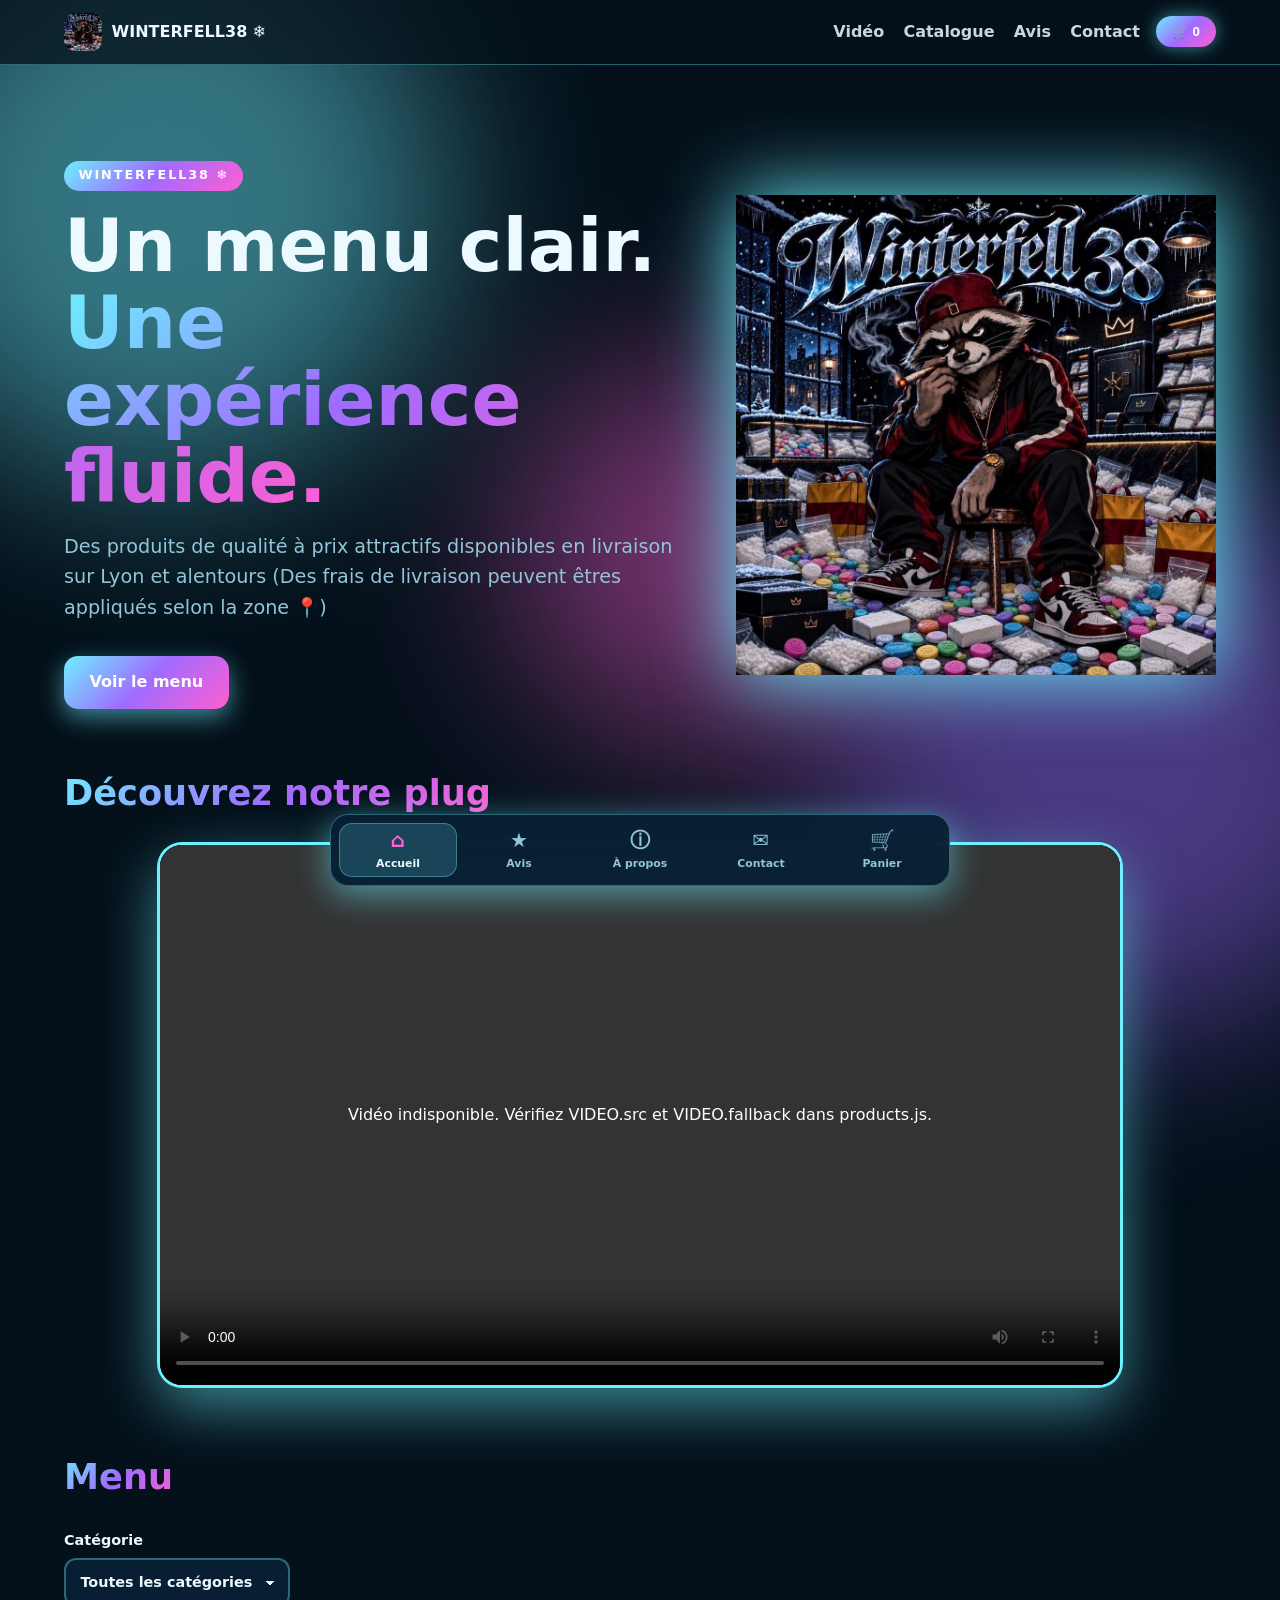
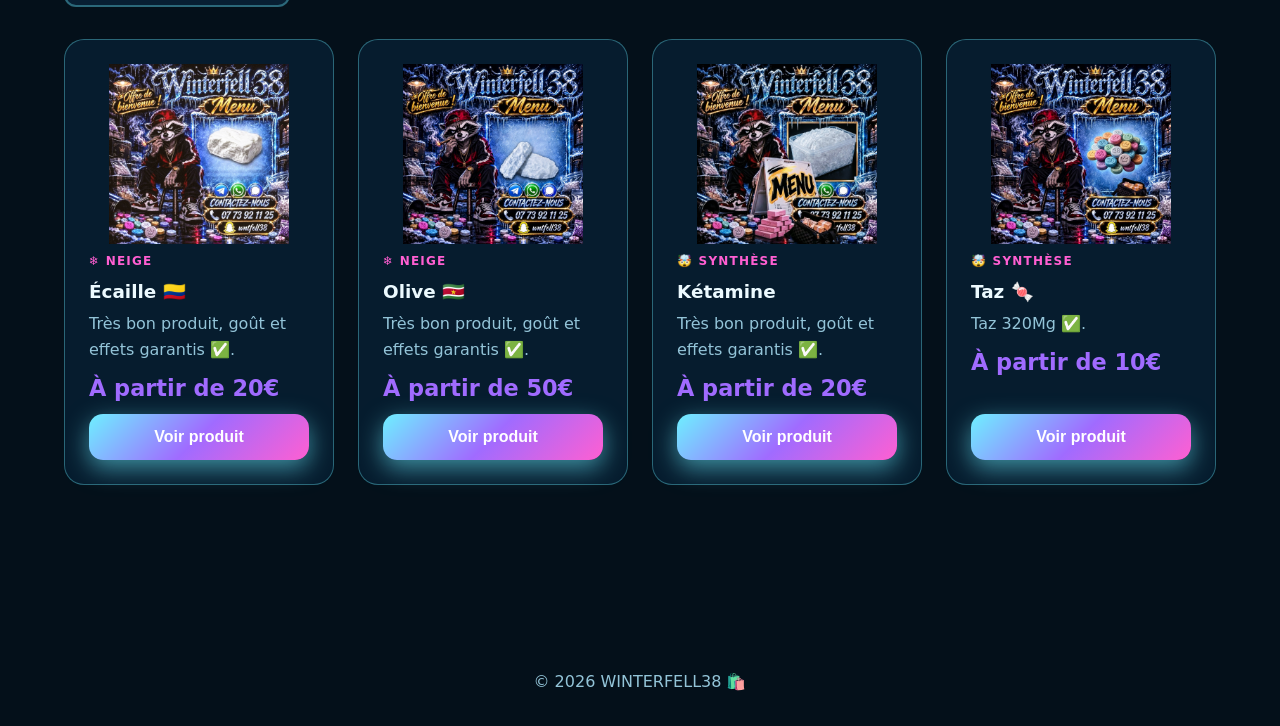
<file: index.html>
<!DOCTYPE html>
<html lang="fr">
<head>
  <meta charset="UTF-8" />
  <meta name="viewport" content="width=device-width, initial-scale=1" />
  <meta name="description" content="Découvrez le catalogue, consultez les médias des produits et contactez la boutique." />
  <meta name="theme-color" content="#12061f" />
  <script src="https://telegram.org/js/telegram-web-app.js"></script>
  <title>Winterfell38 — Shop</title>
  <link rel="icon" href="assets/logo.webp" />
  <script src="theme.js"></script>
  <link rel="stylesheet" href="style.css" />
  <link rel="stylesheet" href="music.css" />
</head>
<body>
  <div class="blobs" aria-hidden="true"><span></span><span></span><span></span></div>

  <header class="topbar">
    <a href="#" class="brand">
      <img src="assets/logo.webp" alt="Logo de la boutique" />
      <span id="shopName">Winterfell38 ❄️</span>
    </a>
    <nav>
      <a href="#video">Vidéo</a><a href="#catalogue">Catalogue</a><a href="#avis">Avis</a><a href="#contact">Contact</a>
    </nav>
    <button class="cart-btn" id="openCart" aria-label="Ouvrir le panier">🛒 <span id="cartCount">0</span></button>
  </header>

  <main>
    <section class="hero">
      <div>
        <p class="badge">WINTERFELL38 ❄️</p>
        <h1>Un menu clair.<br /><em>Une expérience fluide.</em></h1>
        <p class="lead">Des produits de qualité à prix attractifs disponibles en livraison sur Lyon et alentours (Des frais de livraison peuvent êtres appliqués selon la zone 📍)</p>
        <a href="#catalogue" class="btn">Voir le menu</a>
      </div>
      <img class="hero-logo" src="assets/logo.webp" alt="Logo de la boutique" />
    </section>

    <section id="video" class="section">
      <h2 id="videoTitle">Vidéo</h2>
      <div class="player" id="player"></div>
    </section>

    <section id="catalogue" class="section">
      <h2>Menu</h2>
      <div class="filters">
        <label>Catégorie
          <select id="category"><option value="">Toutes les catégories</option></select>
        </label>
      </div>
      <div class="grid" id="grid"></div>
    </section>

    <section id="avis" class="section">
      <h2>Avis récents</h2>
      <p class="muted">Faites-nous part de votre expérience !</p>
      <div class="reviews" id="reviews"></div>
      <form class="card form" id="reviewForm">
        <h3>Ajouter un avis</h3>
        <label>Prénom <input name="name" required maxlength="40" /></label>
        <label>Note
          <select name="rating">
            <option value="5">5 ★</option>
            <option value="4">4 ★</option>
            <option value="3">3 ★</option>
            <option value="2">2 ★</option>
            <option value="1">1 ★</option>
          </select>
        </label>
        <label>Commentaire <textarea name="text" required maxlength="500"></textarea></label>
        <button class="btn" type="submit">Envoyer</button>
      </form>
    </section>

    <section id="contact" class="section">
      <h2>Nous contacter</h2>
      <div class="contact-grid">
        <article class="card contact-card">
          <span class="contact-icon" aria-hidden="true">
            <svg viewBox="0 0 24 24" role="img" aria-label="Telegram">
              <circle cx="12" cy="12" r="11" fill="#2AABEE" />
              <path fill="#fff" d="M12 5.15c-3.6 0-6.52 2.6-6.52 5.8 0 1.79.95 3.38 2.43 4.41l-.6 1.86 2.13-1.05c.78.21 1.63.32 2.56.32 3.6 0 6.52-2.6 6.52-5.8S15.6 5.15 12 5.15z" />
              <path fill="#2AABEE" d="M9.4 9.85l3.05 2.7 2.9-2.35-2.35 3.2-2.95.02z" />
            </svg>
          </span>
          <h3>Telegram</h3>
          <p class="muted">Rejoins nous directement sur Telegram.</p>
          <a class="btn btn-brand tg" id="telegramLink" href="https://t.me/+H15PSwqVM1o2ZWZk" target="_blank" rel="noopener noreferrer">Nous contacter sur Telegram</a>
        </article>
        <article class="card contact-card">
          <span class="contact-icon" aria-hidden="true">
            <svg viewBox="0 0 24 24" role="img" aria-label="WhatsApp">
              <circle cx="12" cy="12" r="11" fill="#25D366" />
              <path fill="#fff" d="M12 4.8a7.05 7.05 0 0 0-6.03 10.7L4.9 19.2l3.82-1.02A7.05 7.05 0 1 0 12 4.8zm0 1.7a5.35 5.35 0 0 1 4.6 8.12 5.35 5.35 0 0 1-6.75 1.94l-.28-.14-2.22.59.6-2.12-.15-.29A5.35 5.35 0 0 1 12 6.5zm-2.4 2.5c-.15 0-.4.06-.6.29-.2.23-.72.7-.72 1.72 0 1.01.74 1.99.84 2.13.1.13 1.4 2.24 3.45 3.05 1.7.67 2.05.54 2.42.5.37-.03 1.2-.48 1.37-.96.17-.47.17-.88.12-.96-.05-.09-.2-.14-.42-.25-.22-.11-1.2-.6-1.39-.66-.19-.07-.33-.1-.47.11-.13.22-.53.67-.65.8-.12.14-.24.15-.45.05-.22-.1-.9-.33-1.72-1.06-.63-.56-1.06-1.26-1.18-1.47-.12-.22-.01-.33.09-.44.1-.1.22-.25.33-.38.11-.13.15-.22.22-.37.07-.15.04-.28-.02-.39-.06-.11-.47-1.13-.64-1.55-.14-.34-.29-.35-.41-.36z" />
            </svg>
          </span>
          <h3>WhatsApp</h3>
          <p class="muted">Contact rapide via WhatsApp.</p>
          <a class="btn btn-brand wa" id="whatsappLink" href="#contact">Ouvrir WhatsApp</a>
          <p class="small muted" id="whatsappNote">Le numéro WhatsApp doit être configuré dans products.js.</p>
        </article>
      </div>
    </section>
  </main>

  <footer>© <span id="year"></span> WINTERFELL38 🛍️</footer>

  <!-- Panier -->
  <div class="overlay" id="overlay"></div>
  <aside class="drawer" id="cart" aria-hidden="true">
    <div class="drawer-head"><h2>Mon panier</h2><button class="icon" data-close aria-label="Fermer">✕</button></div>
    <div id="cartItems"></div>
    <p class="total">Total estimé <strong id="cartTotal">0,00 EUR</strong></p>
    <button class="btn ghost" data-close>Continuer mes achats</button>
    <button class="btn" id="toOrder">Finaliser ma commande</button>
  </aside>

  <!-- Commande -->
  <dialog id="orderDialog">
    <form method="dialog" id="orderForm" class="form">
      <div class="drawer-head">
        <h2>Finaliser ma commande</h2>
        <button class="icon" value="cancel" formnovalidate aria-label="Fermer">✕</button>
      </div>
      <p class="muted">Remplissez bien les informations pour un traitement rapide de votre commande </p>
      <label>Nom/ pseudo<input name="fullname" required /></label>
      <label>Téléphone <input type="tel" name="phone" /></label>
      <label>Adresse de livraison <textarea name="address"></textarea></label>
      <label>Mode de livraison
        <select name="shipping">
          <option>Livraison</option>
          <option>Meet-Up</option>
        </select>
      </label>
      <label>Informations complémententaires <textarea name="message"></textarea></label>
      <label class="check"><input type="checkbox" name="consent" required /> J'accepte que mes informations soient utilisées pour traiter cette demande.</label>
      <p class="total">Total estimé <strong id="orderTotal">0,00 EUR</strong></p>
      <button class="btn" id="submitOrder" type="button">Commander</button>
    </form>
  </dialog>

  <!-- Fiche produit : carrousel photos / vidéos, variantes et quantité -->
  <dialog id="productDialog" class="product-dialog">
    <div class="drawer-head">
      <h2 id="detailTitle">Détail du produit</h2>
      <button class="icon" id="closeProduct" type="button" aria-label="Fermer">✕</button>
    </div>

    <div class="detail-wrap">
      <div class="carousel" id="detailGallery">
        <div class="carousel-track" id="carouselTrack"></div>
        <button class="carousel-nav prev" id="mediaPrev" type="button" aria-label="Média précédent">‹</button>
        <button class="carousel-nav next" id="mediaNext" type="button" aria-label="Média suivant">›</button>
        <span class="carousel-counter" id="mediaCounter">1 / 1</span>
      </div>
      <div class="detail-thumbs" id="detailThumbs"></div>
    </div>

    <p id="detailCategory" class="cat"></p>
    <p id="detailDescription" class="muted"></p>

    <div class="detail-options">
      <div id="variantWrap" class="opt-block">
        <span class="opt-label">Variante</span>
        <div class="chips" id="detailVariants"></div>
      </div>

      <div class="opt-block">
        <span class="opt-label">Quantité</span>
        <div class="stepper" data-stepper>
          <button type="button" data-step="-1" aria-label="Diminuer la quantité">−</button>
          <input id="detailQty" type="number" min="1" max="99" value="1" inputmode="numeric" aria-label="Quantité" />
          <button type="button" data-step="1" aria-label="Augmenter la quantité">+</button>
        </div>
      </div>
    </div>

    <p class="price price-detail" id="detailPrice"></p>

    <div class="detail-actions">
      <button class="btn btn-block" id="detailAdd" type="button">Ajouter au panier</button>
      <button class="btn btn-block ghost btn-go-cart" id="detailGoCart" type="button">
        Voir mon panier 🛒 →
      </button>
    </div>
  </dialog>

  <div class="toast" id="toast" role="status" aria-live="polite"></div>


  <script>
    (() => {
      const webApp = window.Telegram && window.Telegram.WebApp;
      if (!webApp) return;

      try {
        webApp.ready();
        webApp.expand();

        const syncViewport = () => {
          const height = Number(webApp.viewportHeight) || window.innerHeight;
          document.documentElement.style.setProperty("--miniapp-height", `${height}px`);
        };

        syncViewport();
        webApp.onEvent("viewportChanged", syncViewport);

        // Telegram Bot API 8.0+: ask Telegram to hide its header and use fullscreen.
        // Older clients keep the expanded Mini App view.
        if (typeof webApp.requestFullscreen === "function") {
          try {
            webApp.requestFullscreen();
          } catch (error) {
            console.info("Mode plein écran Telegram non disponible :", error);
          }
        }
      } catch (error) {
        console.info("Initialisation Telegram Mini App :", error);
      }
    })();
  </script>

  <script src="products.js"></script>
  <script src="app.js"></script>
  <script src="navigation.js"></script>
  <script src="music.js"></script>
</body>
</html>
</file>
<file: style.css>
/* =========================================================
   STYLE.CSS — Boutique Corner69
   Même design, même palette : les couleurs viennent de theme.js
   (variables --bg, --surface, --primary, --secondary, --accent…)
   ========================================================= */

:root{
  --radius: 20px;
  --radius-sm: 14px;
  --ring: 0 0 0 4px color-mix(in srgb, var(--accent) 25%, transparent);
}

*{box-sizing:border-box;margin:0;padding:0}
html{
  scroll-behavior:smooth;
  min-height:100%;
  min-height:var(--miniapp-height, 100dvh);
}
body{
  font-family:system-ui,-apple-system,"Segoe UI",Roboto,sans-serif;
  background:var(--bg);
  color:var(--text);
  line-height:1.6;
  overflow-x:hidden;
  min-height:100vh;
  min-height:100dvh;
  min-height:var(--miniapp-height, 100dvh);
}
a{color:var(--accent)}
img{max-width:100%}
.muted{color:var(--muted)}
.small{font-size:.82rem}
[hidden]{display:none !important}

/* ---------------- Décor de fond ---------------- */

.blobs{position:fixed;inset:0;z-index:-1;filter:blur(90px);opacity:.45;pointer-events:none}
.blobs span{position:absolute;width:45vw;height:45vw;border-radius:50%;animation:float 18s ease-in-out infinite alternate}
.blobs span:nth-child(1){background:var(--primary);top:-10%;left:-10%}
.blobs span:nth-child(2){background:var(--secondary);bottom:-15%;right:-10%;animation-delay:-6s}
.blobs span:nth-child(3){background:var(--accent);top:40%;left:40%;width:30vw;height:30vw;animation-delay:-12s}
@keyframes float{to{transform:translate(8vw,6vh) scale(1.15)}}

/* ---------------- Barre du haut ---------------- */

.topbar{
  position:sticky;top:0;z-index:20;
  display:flex;align-items:center;gap:1rem;
  padding:.8rem 5vw;
  background:color-mix(in srgb,var(--bg) 75%,transparent);
  backdrop-filter:blur(14px);
  border-bottom:1px solid var(--border);
}
.brand{display:flex;align-items:center;gap:.6rem;color:var(--text);text-decoration:none;font-weight:800}
.brand img{width:38px;height:38px;border-radius:10px;object-fit:contain}
.topbar nav{margin-left:auto;display:flex;gap:1.2rem}
.topbar nav a{color:var(--text);text-decoration:none;font-weight:600;opacity:.85}
.topbar nav a:hover{color:var(--primary);opacity:1}
.cart-btn{
  background:var(--gradient);border:0;color:#fff;font-weight:800;
  padding:.5rem 1rem;border-radius:999px;cursor:pointer;
  box-shadow:0 0 18px var(--glow);
}

/* ---------------- Hero ---------------- */

.hero{display:grid;grid-template-columns:1.3fr 1fr;align-items:center;gap:3rem;padding:6rem 5vw 1.5rem}
.badge{
  display:inline-block;padding:.3rem .9rem;border-radius:999px;
  background:var(--gradient);color:#fff;font-weight:800;
  letter-spacing:.15em;font-size:.8rem;
}
h1{font-size:clamp(2.4rem,6vw,4.6rem);line-height:1.05;margin:1rem 0}
h1 em{background:var(--gradient);-webkit-background-clip:text;background-clip:text;color:transparent;font-style:normal}
.lead{font-size:1.2rem;color:var(--muted);margin-bottom:2rem}
.hero-logo {
  filter: drop-shadow(0 0 40px var(--primary));

  animation:
    logoEntrance 2.4s cubic-bezier(.2, .9, .3, 1.25) both,
    pulse 4s ease-in-out 2.4s infinite;

  will-change: transform, opacity;
}

@keyframes logoEntrance {
  0% {
    opacity: 0;
    transform: scale(0) rotate(-360deg);
    filter: blur(10px) drop-shadow(0 0 0 transparent);
  }

  /* Premier grossissement, avec le tour de depart */
  58% {
    opacity: 1;
    transform: scale(1.14) rotate(0deg);
    filter: blur(0) drop-shadow(0 0 60px var(--primary));
  }

  /* Le tour en plus, juste avant le rebond */
  76% {
    transform: scale(1.2) rotate(360deg);
    filter: blur(0) drop-shadow(0 0 75px var(--primary));
  }

  /* Recul */
  86% {
    transform: scale(.92) rotate(360deg);
    filter: blur(0) drop-shadow(0 0 28px var(--primary));
  }

  /* Dernier rebond avec zoom */
  94% {
    transform: scale(1.08) rotate(360deg);
    filter: blur(0) drop-shadow(0 0 70px var(--primary));
  }

  100% {
    opacity: 1;
    transform: scale(1) rotate(360deg);
    filter: blur(0) drop-shadow(0 0 40px var(--primary));
  }
}

@keyframes pulse{50%{transform:scale(1.05) rotate(3deg)}}

/* ---------------- Boutons ---------------- */

.btn{
  display:inline-block;background:var(--gradient);color:#fff;border:0;
  padding:.85rem 1.6rem;border-radius:14px;font-weight:800;font-size:1rem;
  cursor:pointer;text-decoration:none;text-align:center;
  transition:transform .2s,box-shadow .2s;
  box-shadow:0 8px 25px var(--glow);
}
.btn:hover{transform:translateY(-3px);box-shadow:0 12px 35px var(--glow-2)}
.btn:active{transform:translateY(0) scale(.99)}
.btn:focus-visible{outline:none;box-shadow:var(--ring)}
.btn.ghost{background:transparent;border:2px solid var(--primary);color:var(--text);box-shadow:none}
.btn.ghost:hover{border-color:var(--secondary);color:var(--secondary)}
.btn-block{width:100%;display:block}
.btn[disabled]{opacity:.6;cursor:progress;transform:none}

/* ---------------- Sections & cartes ---------------- */

.section{padding:2rem 5vw}
.section h2{
  font-size:2.2rem;margin-bottom:1.5rem;display:inline-block;
  background:var(--gradient);-webkit-background-clip:text;background-clip:text;color:transparent;
}
.card{
  background:color-mix(in srgb,var(--surface) 85%,transparent);
  border:1px solid var(--border);
  border-radius:var(--radius);
  padding:1.5rem;
  backdrop-filter:blur(10px);
}

/* ---------------- Lecteur vidéo ---------------- */

.player{
  position:relative;width:100%;max-width:960px;margin:auto;
  border-radius:22px;overflow:hidden;background:#000;aspect-ratio:16/9;
  box-shadow:0 0 0 3px var(--primary),0 20px 60px var(--glow);
}
.player video,.player iframe{width:100%;height:100%;display:block;border:0;background:#000;object-fit:contain}
/* Une vidéo carrée garde tout son cadre visible, sans recadrage forcé. */
.player.is-square{width:100%;max-width:620px;aspect-ratio:1/1}
.player video{object-fit:contain;object-position:center}
.vp-big{
  position:absolute;inset:0;margin:auto;width:90px;height:90px;border-radius:50%;border:0;
  background:var(--gradient);color:#fff;font-size:2.2rem;cursor:pointer;
  transition:transform .2s,opacity .3s;
}
.vp-big:hover{transform:scale(1.1)}
.player.playing .vp-big{opacity:0;pointer-events:none}
.vp-controls{
  position:absolute;left:0;right:0;bottom:0;display:flex;align-items:center;gap:.6rem;
  padding:.7rem 1rem;background:linear-gradient(transparent,rgba(0,0,0,.85));transition:opacity .3s;
}
.player.playing.idle .vp-controls{opacity:0}
.vp-controls button{background:none;border:0;color:#fff;font-size:1.2rem;cursor:pointer;min-width:32px}
.vp-time{color:#fff;font-size:.85rem;font-variant-numeric:tabular-nums;white-space:nowrap}
.vp-progress{flex:1;accent-color:var(--primary);cursor:pointer}
.vp-volume{width:80px;accent-color:var(--secondary)}
.vp-error{position:absolute;inset:0;display:grid;place-items:center;color:#fff;text-align:center;padding:2rem}

/* ---------------- Filtres & champs ---------------- */

.filters{display:flex;flex-wrap:wrap;gap:1rem;margin-bottom:2rem}
label{display:flex;flex-direction:column;gap:.35rem;font-weight:600;font-size:.9rem}
input,select,textarea{
  font:inherit;padding:.7rem .9rem;border-radius:12px;
  border:2px solid var(--border);background:var(--surface);color:var(--text);
}
input:focus,select:focus,textarea:focus{outline:none;border-color:var(--accent);box-shadow:var(--ring)}
textarea{min-height:90px;resize:vertical}
select{appearance:none;-webkit-appearance:none;padding-right:2.2rem;
  background-image:linear-gradient(45deg,transparent 50%,currentColor 50%),linear-gradient(135deg,currentColor 50%,transparent 50%);
  background-position:calc(100% - 18px) 52%,calc(100% - 13px) 52%;
  background-size:5px 5px,5px 5px;background-repeat:no-repeat;
}
select option{background:var(--surface);color:var(--text)}
.check{flex-direction:row;align-items:flex-start;gap:.6rem;font-weight:400}
.check input{width:auto;accent-color:var(--primary);margin-top:.25rem}

/* ---------------- Grille catalogue ---------------- */

.grid{display:grid;grid-template-columns:repeat(auto-fill,minmax(240px,1fr));gap:1.5rem}
.product{display:flex;flex-direction:column;gap:.5rem;transition:transform .25s,box-shadow .25s}
.product:hover{transform:translateY(-8px) rotate(-.5deg);box-shadow:0 20px 45px var(--glow)}

/* Vignettes du catalogue : hauteur fixe, largeur imposée par la grille.
   La photo entière reste visible ; l'écart éventuel est comblé par un fond
   flouté de la photo elle-même, jamais par du noir. */
.product .thumb{
  width:100%;
  height:180px;
  border-radius:var(--radius-sm);
  display:flex;
  align-items:center;
  justify-content:center;
  overflow:hidden;
  background:transparent;
  position:relative;
  isolation:isolate;
  font-size:4rem;
}

.product .thumb img,
.product .thumb video{
  width:100%;
  height:100%;
  object-fit:contain;
  object-position:center;
  display:block;
  position:relative;
  z-index:1;
}

/* Variante portrait : la vignette suit la forme de la photo */
.product .thumb.is-portrait{aspect-ratio:1/1}
/* Le fond flouté se place à l'intérieur du cadre, sous la photo :
   le carrousel fonctionne ainsi, le catalogue doit faire pareil. */
.product .thumb::before{
  content:"";position:absolute;inset:-15%;
  z-index:0;
  background-image:var(--thumb-bg,none);
  background-size:cover;background-position:center;
  filter:blur(24px) brightness(.5) saturate(1.25);
  opacity:.9;
  pointer-events:none;
}
.thumb-emoji{font-size:4rem;line-height:1}

.product .cat{font-size:.75rem;text-transform:uppercase;letter-spacing:.1em;color:var(--accent);font-weight:700}
.product h3{font-size:1.15rem;line-height:1.3}
.product .price{font-size:1.4rem;font-weight:900;color:var(--secondary)}
.product .btn{margin-top:auto}
.product-open{
  display:flex;flex-direction:column;gap:.5rem;text-align:left;
  background:none;border:0;color:inherit;cursor:pointer;font:inherit;width:100%;padding:0;
}
.product-open:focus-visible{outline:none;box-shadow:var(--ring);border-radius:12px}

/* ---------------- Avis ---------------- */

.reviews{display:grid;grid-template-columns:repeat(auto-fill,minmax(260px,1fr));gap:1rem;margin:1.5rem 0}
.review-head{display:flex;align-items:center;gap:.5rem;justify-content:space-between}
.stars{color:var(--secondary);letter-spacing:.1em}
.tag{font-size:.7rem;padding:.15rem .5rem;border-radius:6px;background:var(--accent);color:#000;font-weight:700}
.form{display:flex;flex-direction:column;gap:1rem;max-width:560px}

/* ---------------- Panier ---------------- */

.overlay{position:fixed;inset:0;background:rgba(0,0,0,.55);opacity:0;pointer-events:none;transition:.3s;z-index:30}
.overlay.show{opacity:1;pointer-events:auto}
.drawer{
  position:fixed;top:0;right:0;height:100%;width:min(420px,100%);
  background:var(--surface);z-index:40;padding:1.5rem;
  display:flex;flex-direction:column;gap:1rem;
  transform:translateX(100%);transition:transform .35s;
  border-left:3px solid var(--primary);overflow-y:auto;
}
.drawer.open{transform:none}
.drawer-head{display:flex;justify-content:space-between;align-items:center;gap:1rem}
.icon{background:none;border:0;color:var(--text);font-size:1.4rem;cursor:pointer;line-height:1}
.icon:hover{color:var(--primary)}
.line{
  display:grid;grid-template-columns:minmax(0,1fr) auto auto;
  align-items:center;gap:.7rem;padding:.6rem 0;
  border-bottom:1px solid color-mix(in srgb,var(--muted) 30%,transparent);
}
.line-info{display:flex;flex-direction:column;min-width:0}
.line-info strong{overflow-wrap:anywhere}
.line-info small{white-space:nowrap;overflow:hidden;text-overflow:ellipsis}
.qty{display:flex;align-items:center;gap:.45rem;white-space:nowrap;font-weight:800}
.qty button{
  width:28px;height:28px;border-radius:8px;border:0;
  background:var(--primary);color:#fff;cursor:pointer;font-weight:900;
}
.qty button:hover{background:var(--secondary)}
.line-total{white-space:nowrap;font-size:.95rem}
.total{display:flex;justify-content:space-between;font-size:1.1rem;margin-top:auto}

/* ---------------- Fenêtres (dialog) ---------------- */

dialog{
  margin:auto;border:0;border-radius:22px;background:var(--surface);color:var(--text);
  padding:1.5rem;width:min(600px,94vw);border-top:5px solid var(--primary);
}
dialog::backdrop{background:rgba(0,0,0,.6);backdrop-filter:blur(4px)}

.toast{
  position:fixed;
  left:50%;
  bottom:calc(105px + env(safe-area-inset-bottom));
  transform:translate(-50%,24px);
  opacity:0;
  visibility:hidden;
  background:var(--gradient);color:#fff;padding:.8rem 1.4rem;border-radius:14px;
  font-weight:700;z-index:110;
  transition:transform .3s ease,opacity .3s ease,visibility 0s linear .3s;
  max-width:90vw;text-align:center;pointer-events:none;
}
.toast.show{
  transform:translate(-50%,0);
  opacity:1;
  visibility:visible;
  transition-delay:0s;
}
footer{text-align:center;padding:2rem;color:var(--muted)}

/* ---------------- Contact : icônes néon ---------------- */

.contact-grid{display:grid;grid-template-columns:repeat(2,minmax(0,1fr));gap:1.2rem;max-width:900px}
.contact-card{display:flex;flex-direction:column;align-items:flex-start;gap:.8rem;position:relative;overflow:hidden}
.contact-card::after{
  content:"";position:absolute;inset:auto -30% -60% auto;width:180px;height:180px;border-radius:50%;
  background:var(--gradient);filter:blur(60px);opacity:.35;pointer-events:none;
}
.contact-card .btn{margin-top:auto}
.contact-icon{
  width:64px;height:64px;display:grid;place-items:center;border-radius:18px;
  background:color-mix(in srgb,#000 35%,var(--surface));
  border:1px solid var(--border);
  box-shadow:0 0 26px var(--glow),inset 0 0 22px color-mix(in srgb,var(--primary) 25%,transparent);
  animation:neonPulse 3.2s ease-in-out infinite;
}
.contact-icon svg{width:40px;height:40px;display:block;filter:drop-shadow(0 0 7px var(--glow))}
.contact-card:nth-child(2) .contact-icon{animation-delay:-1.6s}
@keyframes neonPulse{
  0%,100%{box-shadow:0 0 22px var(--glow),inset 0 0 18px color-mix(in srgb,var(--primary) 22%,transparent)}
  50%{box-shadow:0 0 40px var(--glow-2),inset 0 0 26px color-mix(in srgb,var(--secondary) 30%,transparent)}
}

/* Boutons réseaux : couleur d'origine (bleu Telegram, vert WhatsApp), rendu néon */
.btn-brand{
  border:1px solid color-mix(in srgb, currentColor 45%, transparent);
  text-shadow:0 0 10px rgba(255,255,255,.45);
}
.btn-brand.tg{
  background:linear-gradient(135deg,#2AABEE 0%,#229ED9 55%,#1c8dc0 100%);
  color:#fff;
  box-shadow:0 8px 26px rgba(42,171,238,.55),0 0 0 1px rgba(42,171,238,.4);
}
.btn-brand.tg:hover{box-shadow:0 12px 38px rgba(42,171,238,.8)}
.btn-brand.wa{
  background:linear-gradient(135deg,#25D366 0%,#20b559 55%,#17a34a 100%);
  color:#fff;
  box-shadow:0 8px 26px rgba(37,211,102,.5),0 0 0 1px rgba(37,211,102,.4);
}
.btn-brand.wa:hover{box-shadow:0 12px 38px rgba(37,211,102,.75)}

/* ---------------- Fiche produit : carrousel ---------------- */

.product-dialog{max-height:92vh;overflow-y:auto;width:min(680px,94vw)}
.product-dialog .drawer-head{margin-bottom:1rem}

.detail-wrap{margin-bottom:1rem}
.carousel{
  position:relative;width:100%;
  background:color-mix(in srgb,#000 70%,var(--surface));
  border-radius:18px;overflow:hidden;
  box-shadow:0 0 0 2px var(--border),0 18px 40px color-mix(in srgb,var(--primary) 22%,transparent);
  touch-action:pan-y;
  /* le cadre prend la hauteur exacte du média : aucune bande noire */
  height:clamp(200px,62vw,380px);
  transition:height .2s ease;
}
.carousel-track{width:100%;height:100%}
.carousel-slide{width:100%;height:100%;display:flex;align-items:center;justify-content:center;animation:fadeIn .25s ease}
@keyframes fadeIn{from{opacity:0}to{opacity:1}}

/* Le média remplit le cadre ; quand son format diffère, il est complété par
   la même image agrandie et floutée au lieu de bandes noires. */
.carousel-slide img,.carousel-slide video,.carousel-slide iframe{
  width:100%;height:100%;object-fit:contain;object-position:center;
  display:block;border:0;background:transparent;
  position:relative;z-index:1;
}
/* halo de remplissage : reprend la photo, agrandie et floutée */
.carousel-slide{
  position:relative;overflow:hidden;
  background-color:color-mix(in srgb,#000 70%,var(--surface));
}
.carousel-slide::before{
  content:"";position:absolute;inset:-15%;z-index:0;
  background-image:var(--slide-bg,none);
  background-size:cover;background-position:center;
  filter:blur(28px) brightness(.55) saturate(1.2);
  transform:scale(1.15);
  opacity:.9;
  pointer-events:none;   /* le fond ne doit jamais capter les clics */
}

/* Vidéo verticale ou format inhabituel : l'image reste entière et le cadre se resserre */
.carousel.is-portrait{height:clamp(280px,80vw,460px)}
.carousel-nav{
  position:absolute;top:50%;transform:translateY(-50%);
  z-index:5;                /* toujours au-dessus du fond et du média */
  width:42px;height:42px;border-radius:50%;border:0;cursor:pointer;
  background:color-mix(in srgb,#000 55%,transparent);color:#fff;
  font-size:1.6rem;line-height:1;display:grid;place-items:center;
  backdrop-filter:blur(6px);transition:background .2s,transform .2s;
}
.carousel-nav:hover{background:var(--primary);transform:translateY(-50%) scale(1.08)}
.carousel-nav.prev{left:.6rem}
.carousel-nav.next{right:.6rem}
.carousel-counter{
  position:absolute;right:.7rem;bottom:.7rem;
  background:color-mix(in srgb,#000 60%,transparent);color:#fff;
  padding:.2rem .65rem;border-radius:999px;font-size:.8rem;font-weight:700;
  backdrop-filter:blur(6px);
}
.detail-placeholder{
  display:flex;flex-direction:column;align-items:center;gap:.8rem;
  color:var(--muted);text-align:center;padding:1rem;
}
.ph-emoji{font-size:3.2rem;line-height:1}

/* Miniatures du carrousel */
.detail-thumbs{
  display:flex;flex-wrap:nowrap;gap:.6rem;
  overflow-x:auto;overflow-y:hidden;
  padding:.6rem .2rem .4rem;margin-bottom:.5rem;
  scroll-snap-type:x proximity;-webkit-overflow-scrolling:touch;
  scrollbar-width:thin;
}
.detail-thumb{
  position:relative;flex:0 0 78px;width:78px;height:64px;
  border:2px solid transparent;border-radius:12px;background:var(--surface);
  color:var(--text);cursor:pointer;overflow:hidden;font-size:.7rem;
  scroll-snap-align:center;padding:0;
}
.detail-thumb img{width:100%;height:100%;object-fit:contain;display:block;background:#000}
.detail-thumb.active{border-color:var(--primary);box-shadow:0 0 0 2px color-mix(in srgb,var(--primary) 25%,transparent)}
.thumb-play{
  position:absolute;inset:0;display:grid;place-items:center;
  background:rgba(0,0,0,.45);color:#fff;font-size:1rem;
}
.thumb-play.only{background:transparent;color:var(--muted)}

/* ---------------- Fiche produit : variantes & quantité ---------------- */

#detailCategory{margin-top:.2rem}
#detailDescription{margin:.6rem 0}
.detail-options{display:flex;flex-wrap:wrap;gap:1.2rem;margin:.9rem 0}
.opt-block{display:flex;flex-direction:column;gap:.5rem;min-width:0}
.opt-label{font-weight:700;font-size:.85rem;text-transform:uppercase;letter-spacing:.08em;color:var(--muted)}
.chips{display:flex;flex-wrap:wrap;gap:.5rem}
.chip{
  display:flex;flex-direction:column;align-items:flex-start;gap:.1rem;
  padding:.55rem .9rem;border-radius:14px;cursor:pointer;
  border:2px solid var(--border);background:var(--surface);color:var(--text);
  font:inherit;font-weight:700;transition:transform .15s,border-color .2s,box-shadow .2s;
}
.chip:hover{transform:translateY(-2px);border-color:var(--secondary)}
.chip-price{font-size:.78rem;font-weight:600;color:var(--muted)}
.chip.active{
  border-color:transparent;color:#fff;background:var(--gradient);
  box-shadow:0 8px 22px var(--glow);
}
.chip.active .chip-price{color:rgba(255,255,255,.9)}

.stepper{display:flex;align-items:center;gap:.4rem;background:var(--surface);border:2px solid var(--border);border-radius:14px;padding:.25rem}
.stepper button{
  width:36px;height:36px;border-radius:10px;border:0;cursor:pointer;
  background:var(--primary);color:#fff;font-size:1.2rem;font-weight:900;line-height:1;
}
.stepper button:hover{background:var(--secondary)}
.stepper input{
  width:64px;text-align:center;border:0;background:transparent;color:var(--text);
  font-weight:800;font-size:1rem;padding:.3rem 0;
}
.stepper input:focus{outline:none;box-shadow:none}
.stepper input::-webkit-outer-spin-button,
.stepper input::-webkit-inner-spin-button{-webkit-appearance:none;margin:0}
.stepper input[type=number]{-moz-appearance:textfield;appearance:textfield}

.price{color:var(--secondary);font-weight:900}
.price-detail{font-size:1.5rem;margin:.6rem 0 1rem}
.price-detail small{font-weight:600;font-size:.85rem}

/* ---------------- Fiche produit : les deux boutons ---------------- */

.detail-actions{
  display:flex;
  flex-direction:column;
  gap:.6rem;
  margin-top:.4rem;
}

/* Le bouton principal garde sa place ; le second reste plus discret pour
   ne pas concurrencer l'achat direct, tout en restant bien visible. */
.btn-go-cart{
  border-width:2px;
  font-size:.95rem;
}

.btn-go-cart:hover{
  border-color:var(--secondary);
  color:var(--secondary);
}

/* ---------------- Adaptations mobiles ---------------- */

@media (max-width:760px){
  .hero{grid-template-columns:1fr;padding-top:3rem;text-align:center}
  .hero-logo{
    max-width:200px;
    width:100%;
    margin:0 auto;
    justify-self:center;
    grid-row:1;
  }
  .topbar nav{display:none}
  .cart-btn{margin-left:auto}
  .vp-volume{display:none}
}

@media (max-width:600px){
  .contact-grid{grid-template-columns:1fr}
  .product-dialog{padding:1rem;width:96vw}
  .product .thumb{height:auto}
  .carousel{height:clamp(200px,60vw,320px)}
  .carousel.is-portrait{height:clamp(260px,74vw,400px)}
  .vp-controls{gap:.25rem;padding:.45rem}
}

@media (max-width:480px){
  .line{grid-template-columns:minmax(0,1fr) auto}
  .line-total{grid-column:1/-1;text-align:right}
  .detail-options{gap:.9rem}
}

@media (prefers-reduced-motion:reduce){
  *{animation:none !important;transition:none !important}
}

/* FICHE PRODUIT CORNER69 — PLEIN ÉCRAN */

.product-dialog{
  width:min(680px,96vw);
  max-height:92vh;
  overflow-y:auto;
  overscroll-behavior:contain;
  scrollbar-width:thin;
}

.product-dialog .drawer-head{
  margin-bottom:1rem;
}

@media(max-width:600px){

  .product-dialog{
    position:fixed;
    inset:0;
    margin:0;
    width:100%;
    max-width:none;
    height:100vh;
    height:100dvh;
    max-height:100dvh;
    border-radius:0;
    padding:12px 14px calc(200px + env(safe-area-inset-bottom));
    overflow-y:auto;
    overscroll-behavior:contain;
    border-top:4px solid var(--primary);
  }

  .product-dialog .drawer-head{
    display:flex;
    align-items:center;
    gap:12px;

    position:sticky;
    top:-12px;
    z-index:20;
    background:var(--surface);
    padding:10px 0;
    margin:0 0 8px;
    box-shadow:0 8px 14px color-mix(in srgb,var(--surface) 85%,transparent);
  }

  .product-dialog .drawer-head h2{
    flex:1 1 auto;
    min-width:0;
    overflow:hidden;
    text-overflow:ellipsis;
    white-space:nowrap;
  }

  /* Croix de fermeture : cible large, toujours au-dessus du titre et du média */
  .product-dialog #closeProduct,
  .product-dialog .drawer-head .icon{
    flex:0 0 auto;

    position:relative;
    z-index:2;

    width:44px;
    height:44px;
    min-width:44px;

    display:grid;
    place-items:center;

    border-radius:50%;
    border:1px solid var(--border);
    background:color-mix(in srgb,#000 30%,var(--surface));
    color:var(--text);

    font-size:1.15rem;
    line-height:1;
    cursor:pointer;
    -webkit-tap-highlight-color:transparent;
    touch-action:manipulation;
  }

  .product-dialog #closeProduct:hover,
  .product-dialog .drawer-head .icon:hover{
    background:var(--primary);
    color:#fff;
  }

  .product-dialog #closeProduct:active{
    transform:scale(.94);
  }

  .product-dialog .carousel{
    height:30dvh;
    min-height:170px;
    max-height:280px;
  }

  .product-dialog .carousel.is-portrait{
    height:32dvh;
    min-height:190px;
    max-height:300px;
  }

  /* Les deux boutons sont collés en bas de la fiche, l'un sous l'autre */
  .product-dialog .detail-actions{
    position:fixed;
    left:14px;
    right:14px;
    bottom:calc(12px + env(safe-area-inset-bottom));
    z-index:50;
    gap:.5rem;
    margin:0;
    background:var(--surface);
    padding-top:.5rem;
  }

  .product-dialog .detail-actions .btn{
    width:100%;
    margin:0;
    box-shadow:0 0 25px var(--glow);
  }

  /* L'ancien bouton fixé seul n'a plus lieu d'être : c'est le bloc
     .detail-actions qui est collé en bas. */
  .product-dialog #detailAdd{
    position:static;
    left:auto;
    right:auto;
    bottom:auto;
    width:100%;
  }
}

/* =========================================================
   NAVIGATION PAR PAGES — CORNER69
   Couleurs héritées automatiquement de theme.js
   ========================================================= */

.page-view[hidden] {
  display: none !important;
}

.page-view {
  min-height: 65vh;
  animation: pageAppear .22s ease;
}

@keyframes pageAppear {
  from {
    opacity: 0;
    transform: translateY(7px);
  }
  to {
    opacity: 1;
    transform: translateY(0);
  }
}

main {
  padding-bottom: 105px;
}

.bottom-dock {
  position: fixed;
  z-index: 100;
  left: 0;
  right: 0;
  bottom: 0;

  display: grid;
  grid-template-columns: repeat(5, minmax(0, 1fr));
  gap: 3px;

  padding: 9px 8px calc(9px + env(safe-area-inset-bottom));

  background: color-mix(in srgb, var(--surface) 94%, transparent);
  border-top: 1px solid var(--border);
  backdrop-filter: blur(18px);
  -webkit-backdrop-filter: blur(18px);
}

.dock-link {
  min-width: 0;
  min-height: 54px;
  display: flex;
  flex-direction: column;
  align-items: center;
  justify-content: center;
  gap: 2px;

  border: 1px solid transparent;
  border-radius: 13px;
  background: transparent;
  color: var(--muted);

  font: inherit;
  font-size: .68rem;
  font-weight: 700;
  cursor: pointer;
  -webkit-tap-highlight-color: transparent;
}

.dock-icon {
  font-size: 1.25rem;
  line-height: 1.25;
}

.dock-link.active {
  color: var(--text);
  background: color-mix(in srgb, var(--primary) 18%, var(--surface));
  border-color: var(--border);
}

.dock-link.active .dock-icon {
  color: var(--accent);
}

.dock-link:focus-visible {
  outline: 2px solid var(--accent);
  outline-offset: 2px;
}

.about-section {
  max-width: 900px;
  margin: 0 auto;
}

.about-card {
  margin-bottom: 1rem;
}

.about-card h3 {
  margin: .8rem 0;
  color: var(--text);
}

.about-card p {
  margin-top: .7rem;
}

@media (min-width: 761px) {
  .bottom-dock {
    left: 50%;
    right: auto;
    width: min(620px, 90vw);
    transform: translateX(-50%);
    bottom: 14px;
    border: 1px solid var(--border);
    border-radius: 18px;
    padding: 8px;
    box-shadow: 0 8px 35px var(--glow);
  }

  main {
    padding-bottom: 120px;
  }
}

@media (prefers-reduced-motion: reduce) {
  .page-view {
    animation: none;
  }
}
/* Panier adapté aux téléphones */
@media (max-width: 600px) {
  .drawer {
    top: 0;
    right: 0;
    bottom: 0;

    width: 100%;
    max-width: none;

    height: 100vh;
    height: 100dvh;

    padding:
      calc(16px + env(safe-area-inset-top))
      16px
      calc(100px + env(safe-area-inset-bottom));

    overflow-y: auto;
    overscroll-behavior: contain;
    -webkit-overflow-scrolling: touch;

    border-left: 0;
    border-top: 4px solid var(--primary);
  }

  .drawer .drawer-head {
    position: sticky;
    top: calc(-16px - env(safe-area-inset-top));
    z-index: 5;

    padding:
      calc(16px + env(safe-area-inset-top))
      0
      12px;

    background: var(--surface);
  }

  #cartItems {
    flex: 1 0 auto;
    min-height: 0;
  }

  #toOrder {
    position: sticky;
    bottom: 0;
    z-index: 6;

    width: 100%;
    min-height: 52px;
    margin-top: 4px;

    box-shadow:
      0 -15px 25px var(--surface),
      0 0 24px var(--glow);
  }

}

.player{display:grid;place-items:stretch}
.player video,.player iframe,.player > div > video,.player > div > iframe{
  width:100%;height:100%;object-fit:contain;object-position:center;display:block;
}
</file>
<file: music.css>
/* =========================================================
   MUSIC.CSS — Lecteur de fond sonore (WINTERFELL38)
   Panneau discret, au-dessus de la barre de navigation.
   ========================================================= */

.music-panel{
  position:fixed;
  z-index:120;
  left:50%;
  bottom:calc(108px + env(safe-area-inset-bottom));
  transform:translate(-50%,14px);
  width:min(340px,92vw);
  display:flex;
  flex-direction:column;
  gap:.6rem;
  padding:.85rem .9rem;
  border-radius:18px;
  border:1px solid var(--border);
  background:color-mix(in srgb,var(--surface) 96%,transparent);
  backdrop-filter:blur(14px);
  -webkit-backdrop-filter:blur(14px);
  box-shadow:0 14px 40px var(--glow);
  opacity:0;
  transition:opacity .22s ease,transform .22s ease;
}

.music-panel.show{opacity:1;transform:translate(-50%,0)}

.music-head{
  display:flex;
  align-items:center;
  justify-content:space-between;
  gap:.8rem;
}

.music-title{
  font-size:.78rem;
  font-weight:800;
  letter-spacing:.12em;
  text-transform:uppercase;
  color:var(--muted);
}

.music-close{
  border:0;background:none;color:var(--muted);
  font-size:1rem;line-height:1;cursor:pointer;padding:.2rem .35rem;
}
.music-close:hover{color:var(--primary)}

.music-row{display:flex;align-items:center;gap:.55rem;min-width:0}

.music-play,.music-mute{
  flex:0 0 auto;
  width:38px;height:38px;
  border-radius:12px;border:0;cursor:pointer;
  background:var(--primary);color:#fff;
  font-size:.95rem;font-weight:900;line-height:1;
  display:grid;place-items:center;
}
.music-play:hover,.music-mute:hover{background:var(--secondary)}
.music-mute{background:color-mix(in srgb,var(--primary) 22%,var(--surface));color:var(--text)}

.music-pick{
  flex:1 1 auto;
  min-width:0;
  font:inherit;
  font-size:.86rem;
  padding:.5rem .7rem;
  border-radius:11px;
  border:2px solid var(--border);
  background:var(--surface);
  color:var(--text);
}
.music-pick:focus{outline:none;border-color:var(--accent);box-shadow:var(--ring)}

.music-vol{
  flex:1 1 auto;
  min-width:0;
  height:28px;
  accent-color:var(--primary);
  cursor:pointer;
  padding:0;border:0;background:none;
}

.music-val{
  flex:0 0 auto;
  min-width:42px;
  text-align:right;
  font-size:.78rem;
  font-weight:700;
  color:var(--muted);
  font-variant-numeric:tabular-nums;
}

.music-note{
  font-size:.76rem;
  color:var(--muted);
  min-height:.9rem;
  overflow-wrap:anywhere;
}

/* Pied de page : c'est lui le bouton caché du fond sonore.
   Rien ne le signale à l'œil, mais il répond au clic. */
footer.music-trigger{cursor:pointer;-webkit-tap-highlight-color:transparent}
footer.music-trigger:hover{color:var(--primary)}

@media (max-width:600px){
  .music-panel{bottom:calc(96px + env(safe-area-inset-bottom));padding:.75rem .8rem}
}

@media (prefers-reduced-motion:reduce){
  .music-panel{transition:none}
}
</file>
